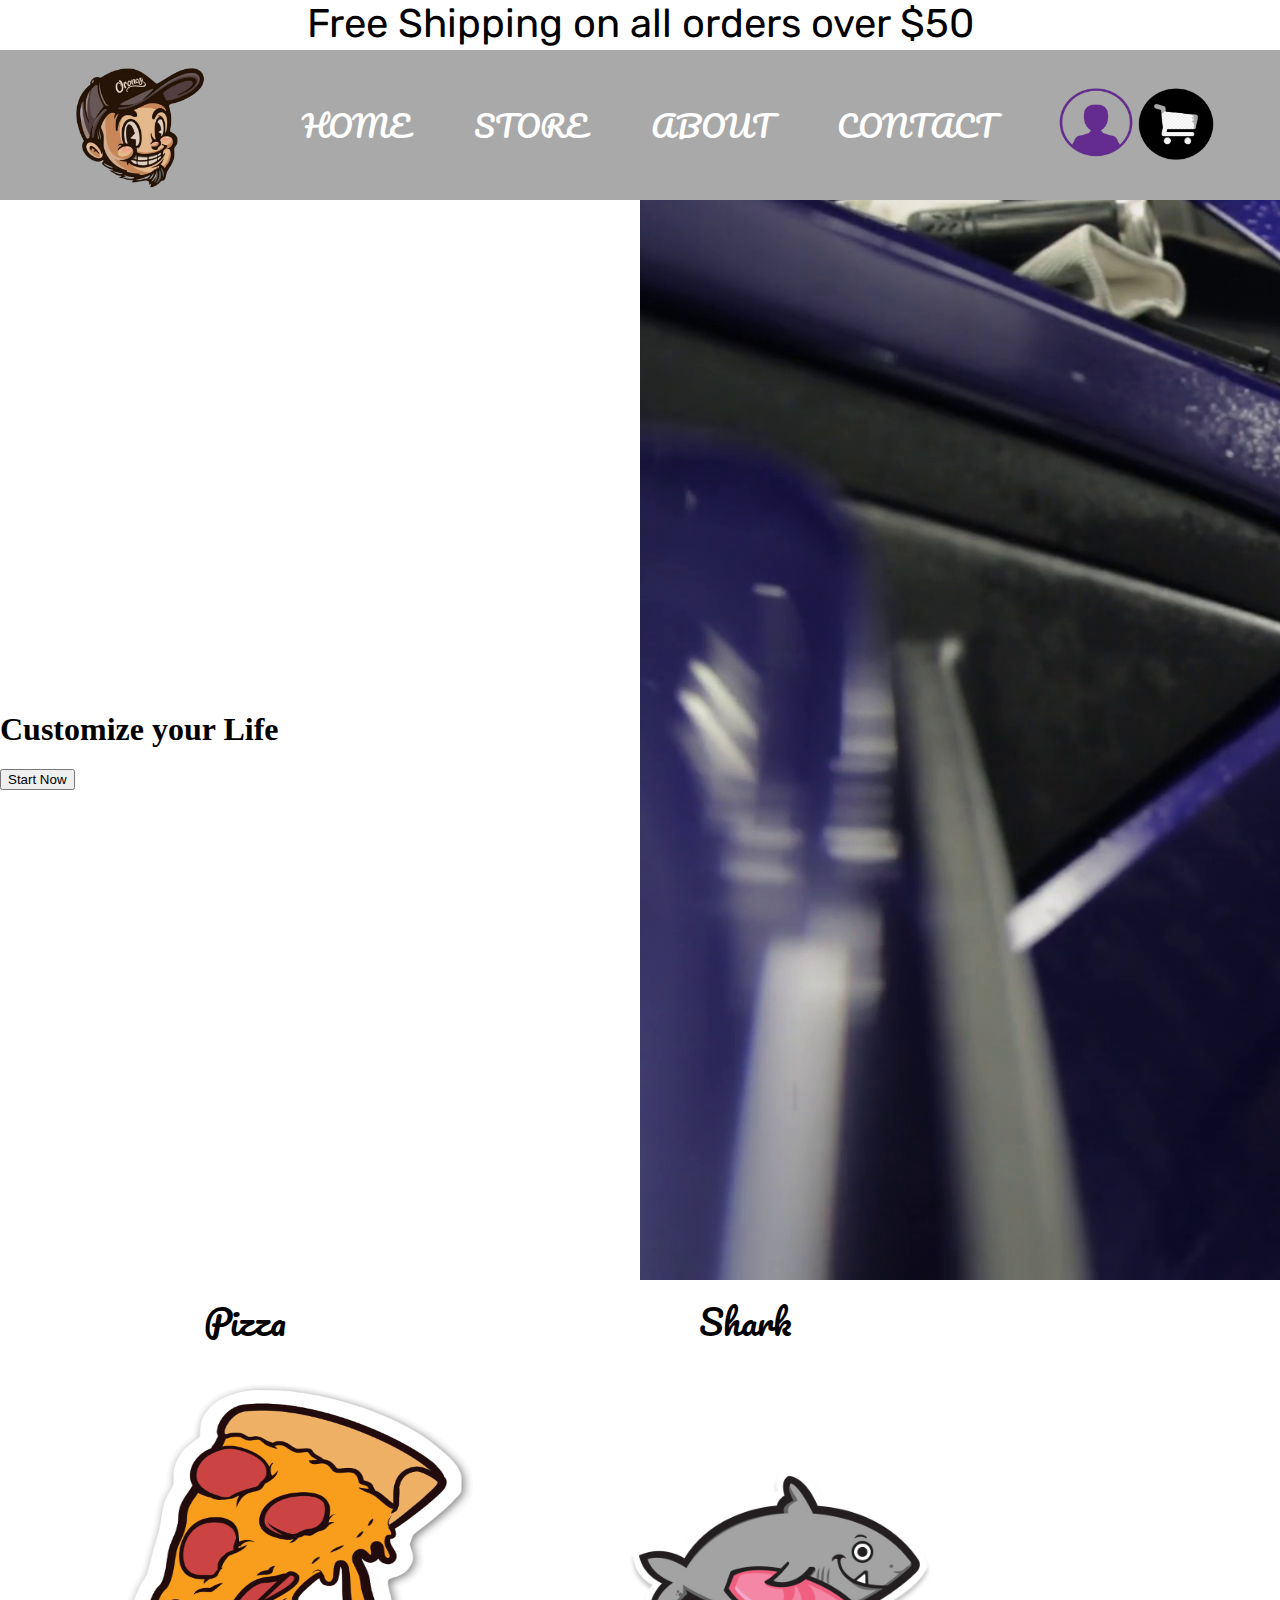
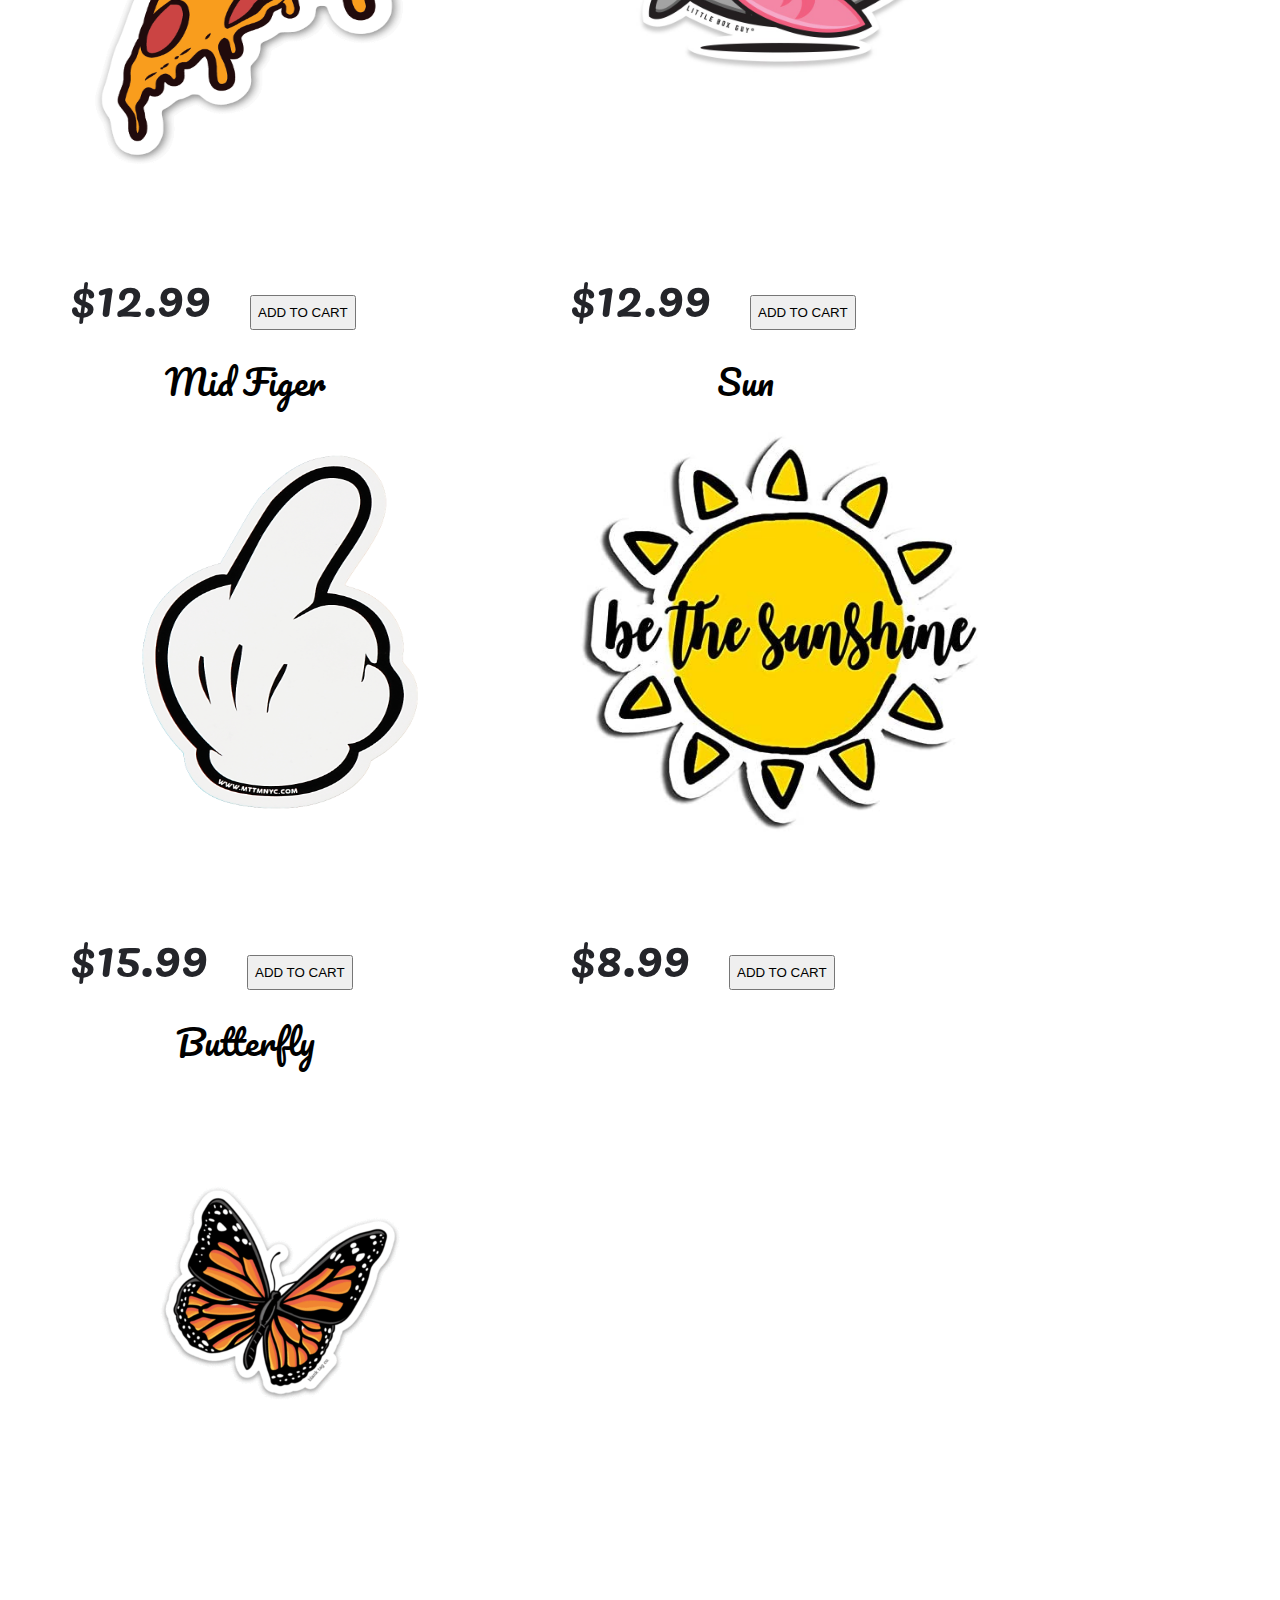
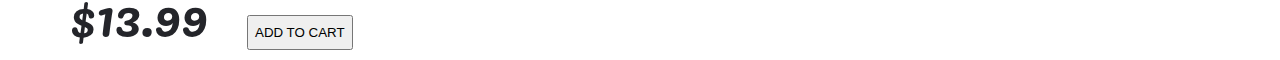
<file: public/index.html>
<html>
    <link type="text/css" rel="stylesheet" href="/public/assets/css/custom.css">

<body>
    <div class="ScrollingMessages">
        <div class="promotion"> Free Shipping on all orders over $50</div>
    </div>
    <header class="store-header">
        <img class="logo" src="assets/image/logo.png">
        <div class="menu-main">
            <nav class="menu">
                <ul><a href="/public/home.html">HOME</a></ul>
                <ul><a href="#">STORE</a></ul>
                <ul><a href="#">ABOUT</a></ul>
                <ul><a href="#">CONTACT</a></ul>
            </nav>

        </div>
        <img class="login" src="assets/image/login.png">
        <a href="/public/cart.html"><img class="shoppingcart" src="assets/image/shoppingcart.png"></a>
    </header>
    <div class="ads">
        <!--
        <img class="ad_cars" src="assets/image/3d_mustang.jpg">
        <span class="ad_words ad_words_cars">3D Car Parts</span>
        <img class="ad_stickers" src="assets/image/ad_stickers.jpg">
        <span class="ad_words ad_words_stickers">Stickers</span>
        <img class="ad_keychains" src="assets/image/ad_keychain.jpg">
        <span class="ad_words ad_words_keychains">3D printing KeyChain</span>
        -->
        <div class="banner">
            <div class="banner-item">
                <h1>Customize your Life</h1>
                <button class="btn">Start Now</button>
            </div>
            <div class="banner-item">
            <img src="/public/assets/image/banner1.png" class="banner-img">
            </div>
        </div>
    </div>
    <div class="itemlist">
        <div class="shop-item-name">Pizza</div>
        <img class="items" src="assets/image/pizza.png">
        <div class="shop-item-detail">
            <span class="shop-item-price">$12.99</span>
            <button class="btn btn-primary shop-item-button" type="button">ADD TO CART</button>
        </div>
    </div>
    <div class="itemlist">
        <div class="shop-item-name">Shark</div>
        <img class="items" src="assets/image/shark.jpg">
        <div class="shop-item-detail">
            <span class="shop-item-price">$12.99</span>
            <button class="btn btn-primary shop-item-button" type="button">ADD TO CART</button>
        </div>
    </div>
    <div class="itemlist">
        <div class="shop-item-name">Mid Figer</div>
        <img class="items" src="assets/image/midfinger.jpg">
        <div class="shop-item-detail">
            <span class="shop-item-price">$15.99</span>
            <button class="btn btn-primary shop-item-button" type="button">ADD TO CART</button>
        </div>
    </div>
    <div class="itemlist">
        <div class="shop-item-name">Sun</div>
        <img class="items" src="assets/image/sun.jpg">
        <div class="shop-item-detail">
            <span class="shop-item-price">$8.99</span>
            <button class="btn btn-primary shop-item-button" type="button">ADD TO CART</button>
        </div>
    </div>
    <div class="itemlist">
        <div class="shop-item-name">Butterfly</div>
        <img class="items" src="assets/image/butterfly.png">
        <div class="shop-item-detail">
            <span class="shop-item-price">$13.99</span>
            <button class="btn btn-primary shop-item-button" type="button">ADD TO CART</button>
        </div>
    </div>
</body>

</html>
</file>
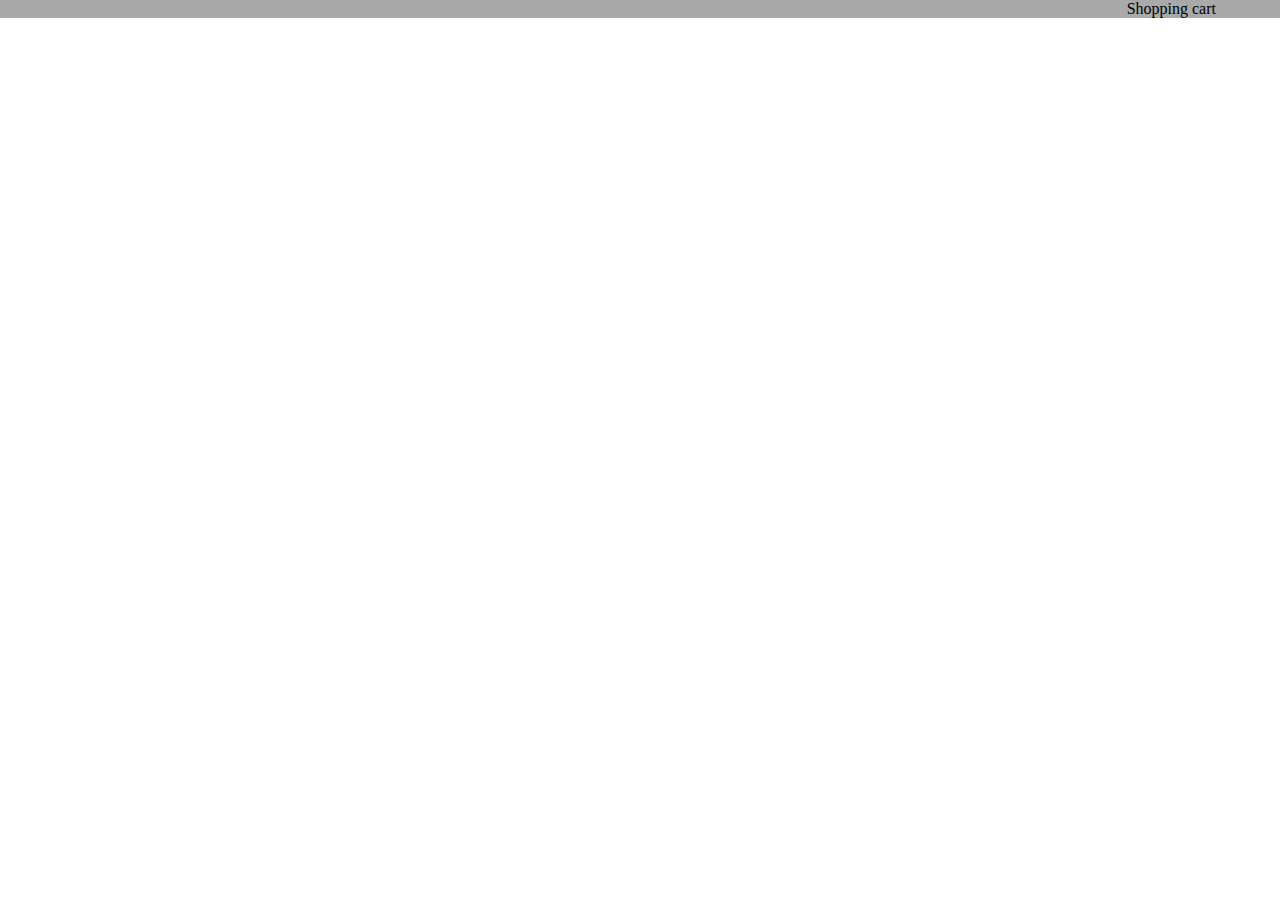
<file: public/cart.html>
<!DOCTYPE html>
<link type="text/css" rel="stylesheet" href="/public/assets/css/custom.css">
<html>
<header>
    <div class="cartHeader">
        Shopping cart
    </div>
</header>
<body>

</body>
</html>
</file>
<file: public/assets/css/custom.css>
@import url('https://fonts.googleapis.com/css2?family=Pacifico&display=swap');
@import url('https://fonts.googleapis.com/css2?family=Rubik:ital@1&display=swap');

body {
    box-sizing: border-box;
    margin: 0;
    padding: 0;
    background-color: white;
}

header {
    background-color: darkgray;
    display: flex;
    justify-content: flex-end;
    align-items: center;
    padding-right: 5%;
    padding-left: 5%;
}

.ScrollingMessages{
    height: 50px;
}

.promotion{
    font-family: 'Rubik', sans-serif;
    font-size: 40px;
    text-align: center;
}

ul, a {
    font-weight:500;
    font-size:30px;
    color: white;
    text-decoration: none;
}

.logo{
    cursor: pointer;
    height:30%;
    width: 150px;
    margin-right: auto;
}

.menu {
    list-style: none;
    font-family: 'Pacifico', cursive;
}

.menu ul {
    display: inline-block;
    padding: 0px 20px;
    margin-right: 20px;
}

.menu ul {
    transition: all 0.3s ease 0s;
}

.menu ul a:hover{
    color: #0088a9
}

.login{
    height: 80px;
    width: 80px;
    cursor: pointer;
    margin-left: 20px;
}

.shoppingcart{
    height:80px;
    width:80px;
    cursor: pointer;
}

.items{
    width: 400px;
    height:400px;
    margin: 20px 20px 80px 80px;
}

.itemlist{
    float: left;
}

.shop-item-price{
    font-size: 50px;
    color: 24252a;
    font-family: 'Pacifico', cursive;
    margin-left: 70px;
}

.shop-item-button{
    height: 35px;
    width: auto;
    margin-left: 35px;
}

.shop-item-name{
    font-size: 35px;
    text-align: center;
    margin: 10px 10px 0 0;
    font-family: 'Pacifico', cursive;
}

.banner{
    display: flex;
    align-items: center;
    flex-wrap: wrap;
    justify-content: space-around;
}

.banner-item{
    flex-basis: 50%;
    min-width: 300px;
}

<<<<<<< HEAD

=======
.banner-item img{
    width:100%;
    height:480px;
}
>>>>>>> 593a88d7a26e71d48100b3eeab1947b12400ef85
</file>
